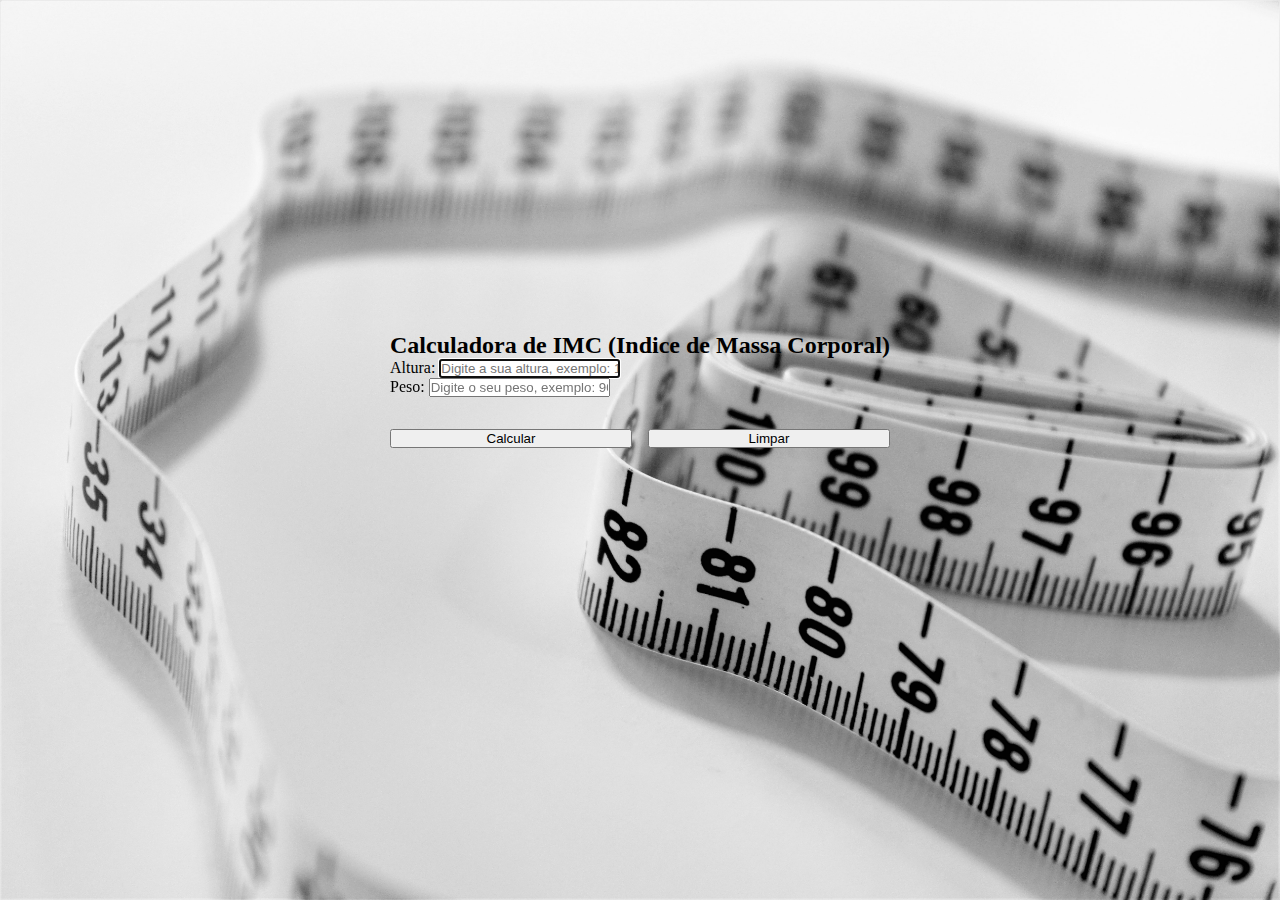
<file: index.html>
<!DOCTYPE html>
<html lang="pt-br">
    <head>
        <meta charset="UTF-8">
        <meta http-equiv="X-UA-Compatible" content="IE=edge">
        <meta name="viewport" content="width=device-width, initial-scale=1.0">
        <title>Calduladora de IMC</title>
        <link rel="stylesheet" href="https://stackpath.bootstrapcdn.com/bootstrap/4.1.3/css/bootstrap.min.css" integrity="sha384-MCw98/SFnGE8fJT3GXwEOngsV7Zt27NXFoaoApmYm81iuXoPkFOJwJ8ERdknLPMO" crossorigin="anonymous">
        <link rel="stylesheet" href="css/style.css">
        <script src="js/script.js" defer></script>
    </head>
    <body>
        <div class="container shadow-lg border border-dark bg-white rounded">
            <div id="calc-container">
                <h2>Calculadora de IMC (Indice de Massa Corporal)</h2>
                <form id="imc-form">
                    <div class="form-inputs">
                        <div class="form-group">
                            <label for="altura">Altura:</label>
                            <input type="text" name="altura" id="altura" class="form-control" placeholder="Digite a sua altura, exemplo: 1,70" minlength="4" maxlength="4" required autofocus>
                        </div>
                        <div class="form-group">
                            <label for="peso">Peso:</label>
                            <input type="text" name="peso" id="peso" class="form-control" placeholder="Digite o seu peso, exemplo: 90,5" minlength="2" maxlength="4" required>
                        </div>
                    </div>
                    <div class="action-control">
                        <button type="submit" id="calc-btn" class="btn btn-primary">Calcular</button>
                        <button type="reset" id="clear-btn" class="btn btn-warning">Limpar</button>
                    </div>
                </form>
            </div>
            <div id="result-container" class="hide">
                <p id="imc-number">Seu IMC: <span></span></p>
                <p id="imc-info">Situação atual: <span></span></p>
                <h3>Classificações</h3>
                <div id="imc-table">
                    <div class="table-header">
                        <h4>IMC</h4>
                        <h4>Classificação</h4>
                        <h4>Obesidade</h4>
                    </div>
                </div>
                <button id="voltar" class="btn btn-primary">Voltar</button>
            </div>
        </div>
    </body>
</html>
</file>
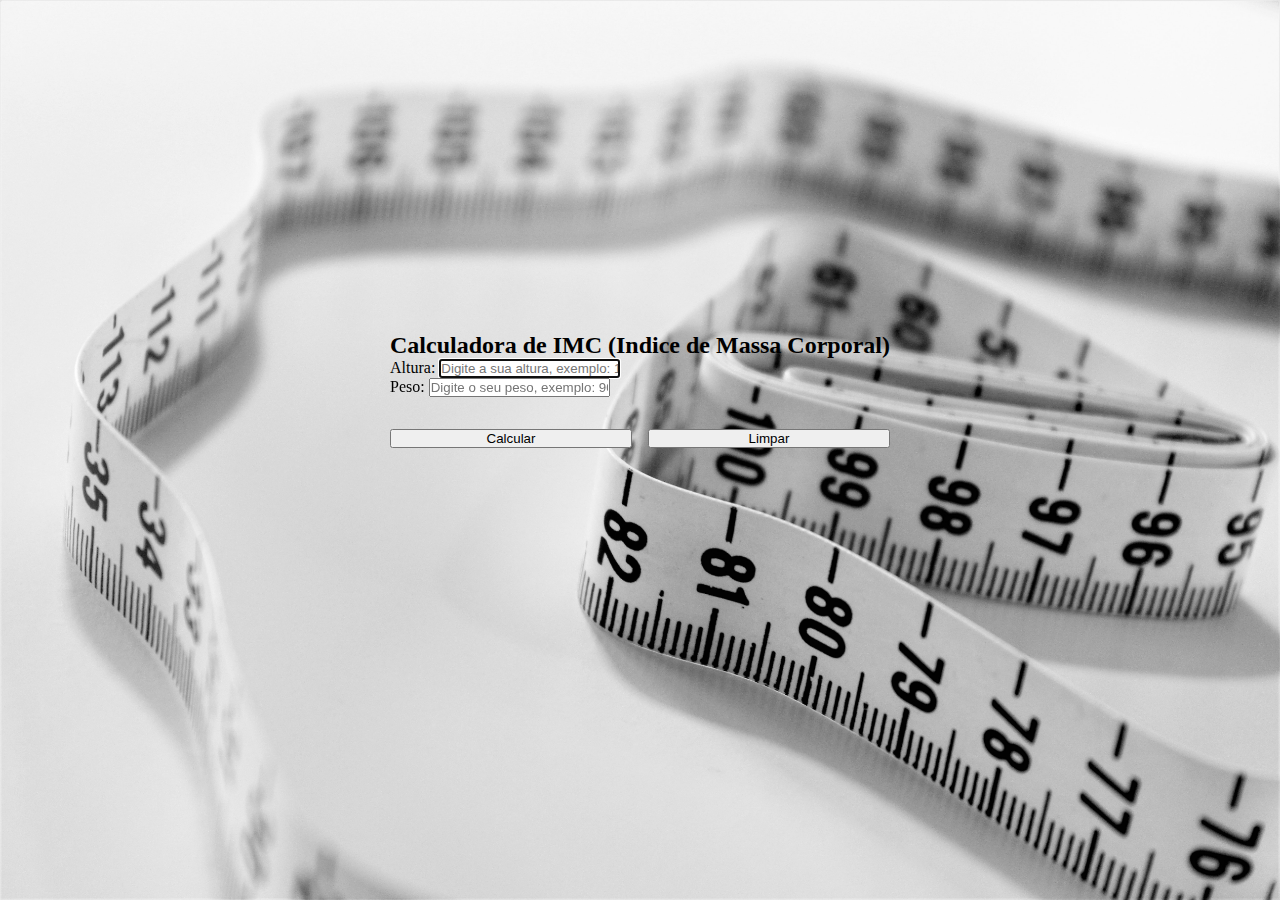
<file: html/index.html>
<!DOCTYPE html>
<html lang="pt-br">
    <head>
        <meta charset="UTF-8">
        <meta http-equiv="X-UA-Compatible" content="IE=edge">
        <meta name="viewport" content="width=device-width, initial-scale=1.0">
        <title>Calduladora de IMC</title>
        <link rel="stylesheet" href="https://stackpath.bootstrapcdn.com/bootstrap/4.1.3/css/bootstrap.min.css" integrity="sha384-MCw98/SFnGE8fJT3GXwEOngsV7Zt27NXFoaoApmYm81iuXoPkFOJwJ8ERdknLPMO" crossorigin="anonymous">
        <link rel="stylesheet" href="../css/style.css">
    </head>
    <body>
        <div class="container shadow-lg border border-dark bg-white rounded">
            <div id="calc-container">
                <h2>Calculadora de IMC (Indice de Massa Corporal)</h2>
                <form id="imc-form">
                    <div class="form-inputs">
                        <div class="form-group">
                            <label for="altura">Altura:</label>
                            <input type="text" name="altura" id="altura" class="form-control" placeholder="Digite a sua altura, exemplo: 1,70" minlength="4" maxlength="4" required autofocus>
                        </div>
                        <div class="form-group">
                            <label for="peso">Peso:</label>
                            <input type="text" name="peso" id="peso" class="form-control" placeholder="Digite o seu peso, exemplo: 90,5" minlength="2" maxlength="4" required>
                        </div>
                    </div>
                    <div class="action-control">
                        <button type="submit" id="calc-btn" class="btn btn-primary">Calcular</button>
                        <button type="reset" id="clear-btn" class="btn btn-warning">Limpar</button>
                    </div>
                </form>
            </div>
            <div id="result-container" class="hide">
                <p id="imc-number">Seu IMC: <span></span></p>
                <p id="imc-info">Situação atual: <span></span></p>
                <h3>Classificações</h3>
                <div id="imc-table">
                    <div class="table-header">
                        <h4>IMC</h4>
                        <h4>Classificação</h4>
                        <h4>Obesidade</h4>
                    </div>
                </div>
                <button id="voltar" class="btn btn-primary">Voltar</button>
            </div>
        </div>
    </body>
</html>
</file>
<file: css/style.css>
* {
    margin: 0;
    padding: 0;
    box-sizing: border-box;
}

body {
    /* background-color: #090e22; */
    display: flex;
    justify-content: center;
    align-items: center;
    min-height: 100vh;
    /* color: #fff; */
    background-image: url(../img/img-fundo.jpg);
    background-size: 100% 100%;
}

.hide {
    display: none !important;
}

.container {
    min-width: 400px;
    min-height: 300px;
    /* background-color: #1d1e33; */
    padding: 2rem;
}

#calc-container h2 {
    text-align: center;
    /* margin-bottom: 2rem; */
}

/* .form-inputs {
    display: flex;
    flex-direction: column;
    justify-content: space-between;
} */

/* .form-control {
    display: flex;
    flex-direction: column;
    flex: 1;
    margin-bottom: 1rem;
} */

/* .form-control label {
    font-weight: bold;
    margin-bottom: 0.6rem;
    color: #ccc;
} */

/* .form-control input {
    padding: 1rem 0.5rem;
} */

.action-control {
    display: flex;
    justify-content: space-between;
    margin-top: 2rem;
    gap: 1rem;
}

button {
    /* text-transform: uppercase;
    padding: 1rem 1.5rem;
    background-color: #f44236;
    border: none;
    color: #fff;
    cursor: pointer;
    opacity: 0.9; */
    flex: 1;
}

/* button:hover {
    opacity: 1;
} */

#result-container {
    text-align: center;
    display: flex;
    flex-direction: column;
}

#imc-number {
    font-size: 2.4rem;
    margin-bottom: 0.6rem;
}

#imc-info {
    font-size: 1.4rem;
    /* color: #ccc; */
}

#result-container h3 {
    margin-top: 1rem;
    /* color: #dfdfdf; */
}

#imc-table {
    margin: 1.5rem 0;
    font-size: 0.8rem;
}

.table-header,.table-data {
    display: flex;
    justify-content: space-between;
    margin-bottom: 0.5rem;
    padding-bottom: 0.5rem;
    border-bottom: 1px solid #444;
    text-align: center;
}

.table-header h4,.table-data p {
    flex: 1;
}

/* .table-header h4:nth-child(3),
.table-data p:nth-child(3) {
    max-width: 80px;
} */

/* #voltar, #calc-btn {
    align-self: center;
} */

.good {
    color: #12db34;
}

.low {
    color: #dbce12;
}

.medium {
    color: #db6212;
}

.hight {
    color: #db1912;
}
</file>
